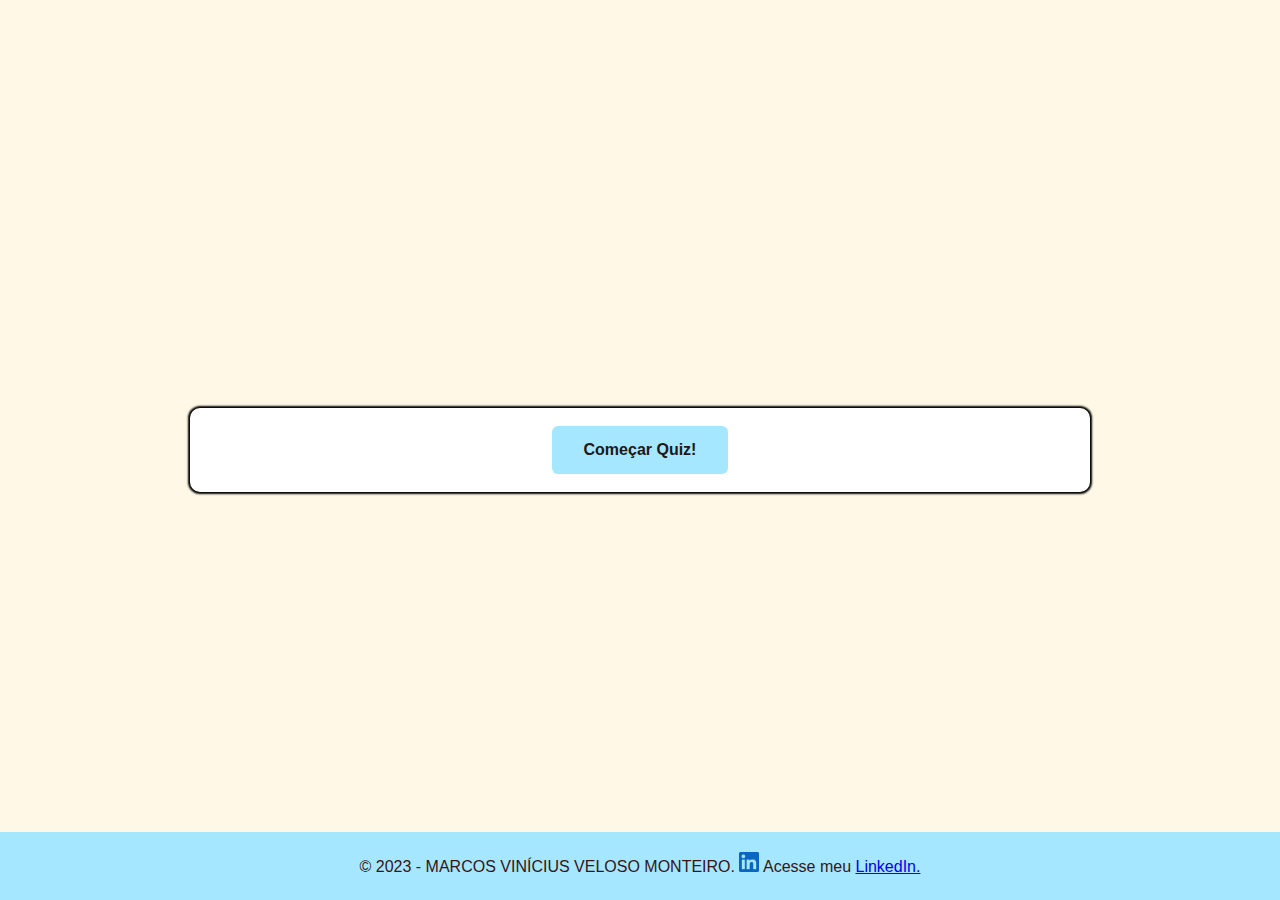
<file: index.html>
<!DOCTYPE html>
<html lang="pt-BR">
<head>
  <meta charset="UTF-8">
  <meta http-equiv="X-UA-Compatible" content="IE=edge">
  <meta name="viewport" content="width=device-width, initial-scale=1.0">
  <link rel="shortcut icon" href="imagens/ícone.ico" type="image/x-icon">
  <link rel="stylesheet" href="style.css">
  <script src="index.js" async></script>

  <title>Quiz do Start | By Marcos Vinícius Veloso Monteiro</title>
</head>
<body>
  <div class="container">
    <div class="questions-container hide">
      <span class="question">Pergunta aqui?</span>
      <div class="answers-container">
        <button class="answer button">Resposta 1</button>
        <button class="answer button">Resposta 2</button>
        <button class="answer button">Resposta 3</button>
        <button class="answer button">Resposta 4</button>
      </div>
    </div>
    <div class="controls-container">
      <button class="start-quiz button">Começar Quiz!</button>
      <button class="next-question button hide">Próxima pergunta</button>
    </div>
  </div>
  
</body>
<footer>
  © 2023 - MARCOS VINÍCIUS VELOSO MONTEIRO.
<img src="imagens/linkedin.png" width="20px" alt="LinkedIn">
Acesse meu <a href="https://www.linkedin.com/in/marcosvvm/" target="_blank" rel="external">LinkedIn.</a>
</footer>
</html>
</file>
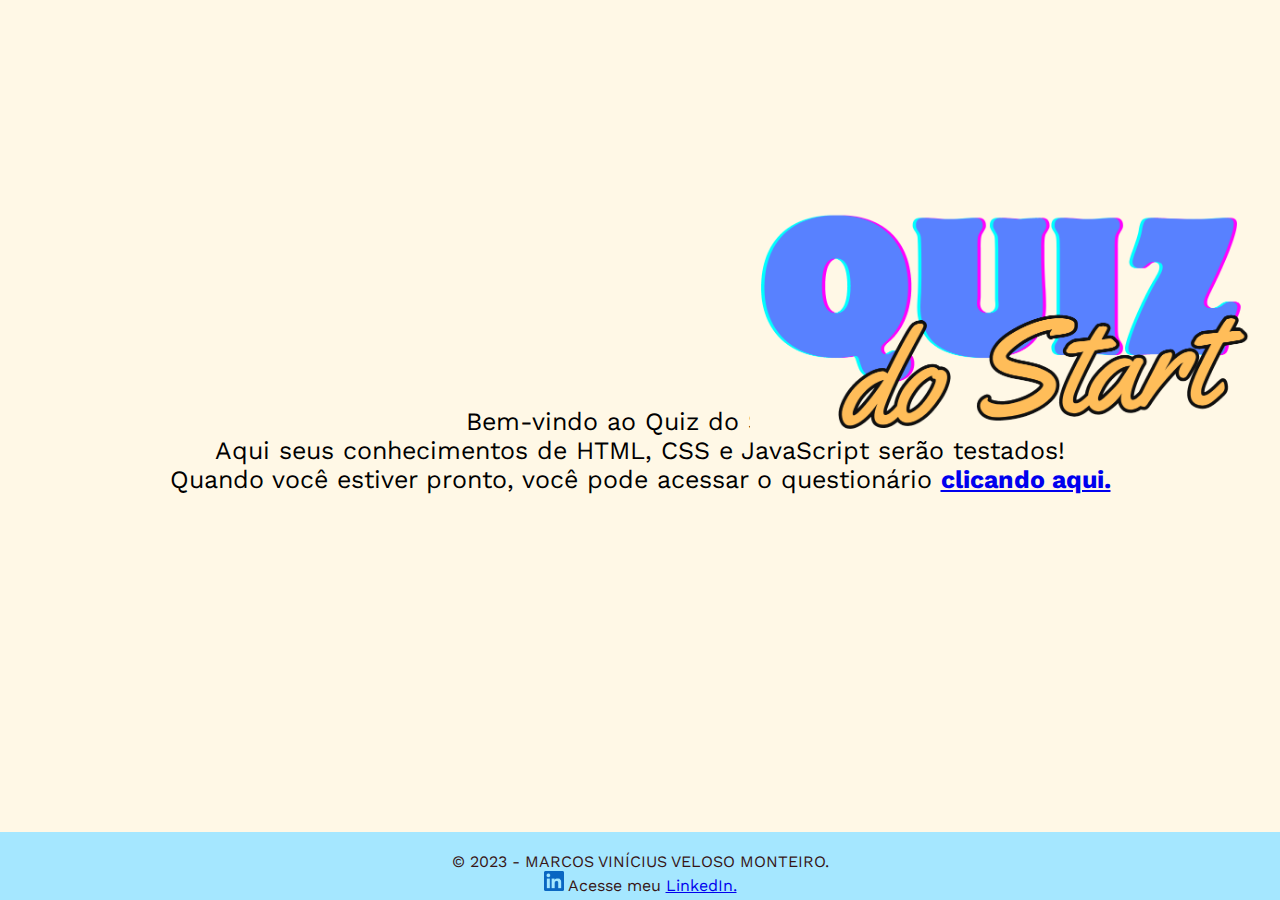
<file: home.html>
<!DOCTYPE html>
<html lang="pt-BR">
<head>
    <meta charset="UTF-8">
    <meta name="viewport" content="width=device-width, initial-scale=1.0">
    <link rel="shortcut icon" href="imagens/ícone.ico" type="image/x-icon">
    <link rel="stylesheet" href="style.css">
    <title>Quiz do Start | Home - By Marcos Vinícius Veloso Monteiro </title>
    <style>
        @import url('https://fonts.googleapis.com/css2?family=Work+Sans:wght@400;600&display=swap');
        </style> 
</head>
<body>
   <img src="imagens/QUIZ DO START.png" width="500px" alt="Começar Quiz" style="position: absolute; left:750px; top: 200px; ">
   <p>Bem-vindo ao Quiz do Start! <br>Aqui seus conhecimentos de HTML, CSS e JavaScript serão testados!<br>Quando você estiver pronto, você pode acessar o questionário <a href="index.html" rel="next"><strong>clicando aqui.</strong></a><p>  
   </body>
<footer>
  © 2023 - MARCOS VINÍCIUS VELOSO MONTEIRO.
  <br><img src="imagens/linkedin.png" width="20px" alt="LinkedIn">
  Acesse meu <a href="https://www.linkedin.com/in/marcosvvm/" target="_blank" rel="external">LinkedIn.</a></footer><br>
</footer>
</html>
</file>
<file: style.css>
*{
padding: 0;
margin: 0;
box-sizing: border-box;

}

button {
    cursor: pointer;

}

p {
  @import url('https://fonts.googleapis.com/css2?family=Work+Sans:wght@300;400&display=swap');
  font-family: 'Work Sans', sans-serif;
  justify-content: center;
  text-align: center;
  font-size: 25px;
}



body {
background-color: #FFF8E6;
color:black;
height: 100vh;
display: flex;
align-items: center;
justify-content: center;
font-family: 'Work Sans', sans-serif;
font-size: 16px

}


.container {
background-color: #ffffff;
border: 2px solid #ffffff;
width: 100%;
max-width: 900px;
border-radius: 10px;
padding: 16px;
box-shadow: 0 0 2px 2px;

display: flex;
flex-direction: column;
justify-content: center;
align-items: center;

}

.questions-container {
    width: 100%;
    display: flex;
    flex-direction: column;
    justify-content: center;
    align-items: center;
    gap: 24px;

}

.question {
font-size: 24px

}

.answers-container {
    width: 100%;
    display: grid;
    gap: 16px;

}

.answer:disabled {
    cursor: not-allowed;
  }


.next-question {
margin-top: 32px;
}

.button {
    background-color: #A5E7FF;
    color: #221717;
    font-size: 16px;
    font-weight: bold;
    border: 0;
    border-radius: 6px;
    height: 48px;
    padding: 0 32px;
    transition: filter 0.4s;
   
}   

.button:not(:disabled):hover {
    filter: brightness(0.8);
  }

  .final-message {
    font-size: 30px;
    text-align: center;
  }

  
  .final-message span {
    display: block;
    margin-top: 8px;
  }
  
  .hide {
    display: none;
  }
  
  .correct {
    background-color: #81ffb9;
  }
  
  .incorrect {
    background-color: #ff9090;
  }
  

  footer {
    position: absolute;
    bottom: 0;
    padding: 20px;
    text-align: center;
    background-color: #A5E7FF;
    color: #371515;
    width: 100%;
    height: 68px;    
    -ms-flex-item-align: center;
    @import url('https://fonts.googleapis.com/css2?family=Work+Sans:wght@300;400&display=swap');
    font-family: 'Work Sans', sans-serif;
  }
</file>
